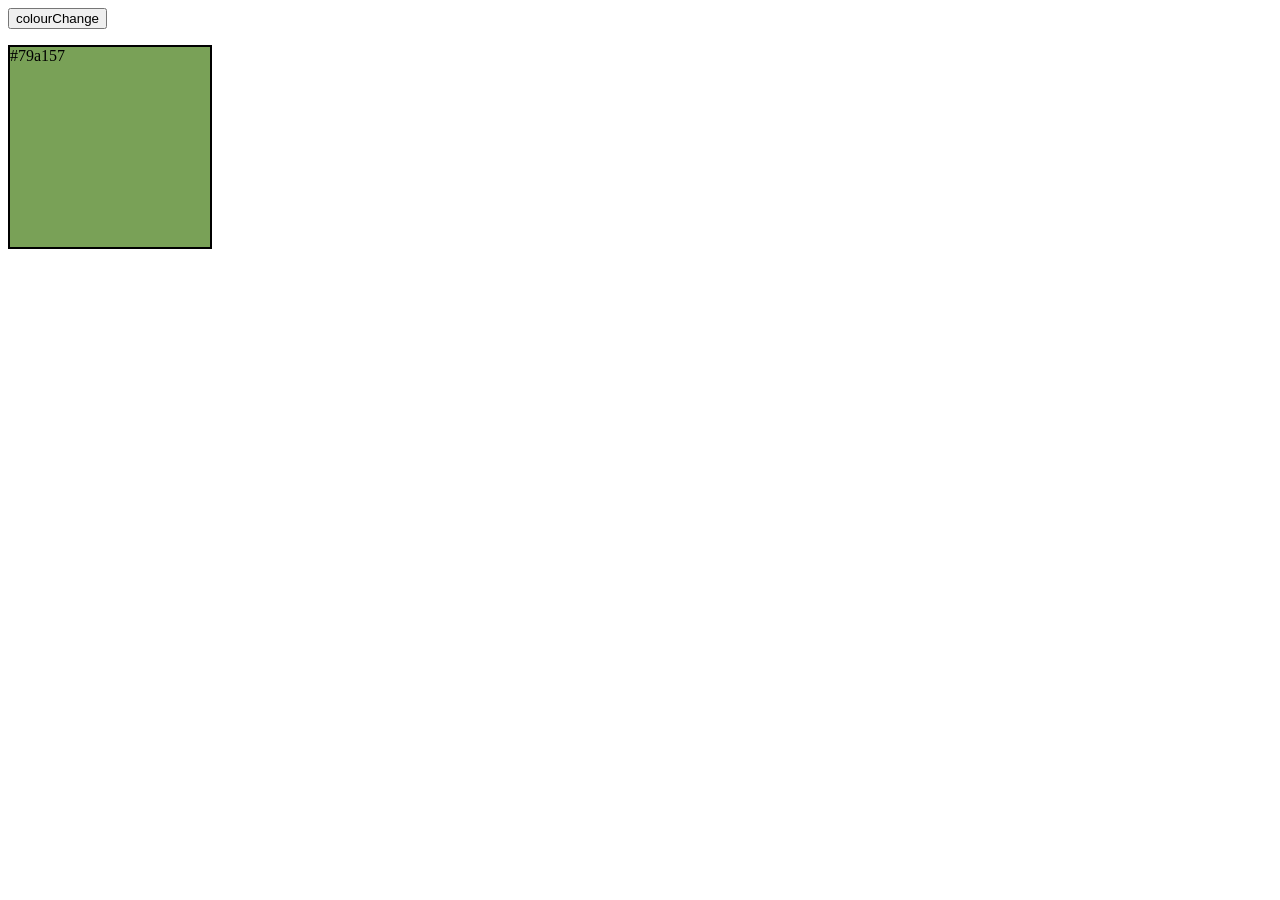
<file: index.html>
<!DOCTYPE html>
<html lang="en">
<head>
    <meta charset="UTF-8">
    <meta name="viewport" content="width=device-width, initial-scale=1.0">
    <title>Document</title>
    <link rel="stylesheet" href="practice.css">
</head>
        <button onclick = "colorChange()">colourChange</button>
        <p id = "display"></p>
    <body>
    <script>
        const ArrColor = [0,1,2,3,4,5,6,7,8,9,'a','b','c','d','e','f'];
        let display = document.getElementById("display");
        // let displayCode = document.getElementById("displayCode")
        function colorChange()
        {
            let colorCode = "#";
            for(let i=0;i<6;i++)
            {
                let code = Math.floor(Math.random() *16);
                colorCode += ArrColor[code];
            }
            display.style.backgroundColor = colorCode;
            display.innerHTML = colorCode;
        }
        colorChange();
    </script>
</body>
</html>
</file>
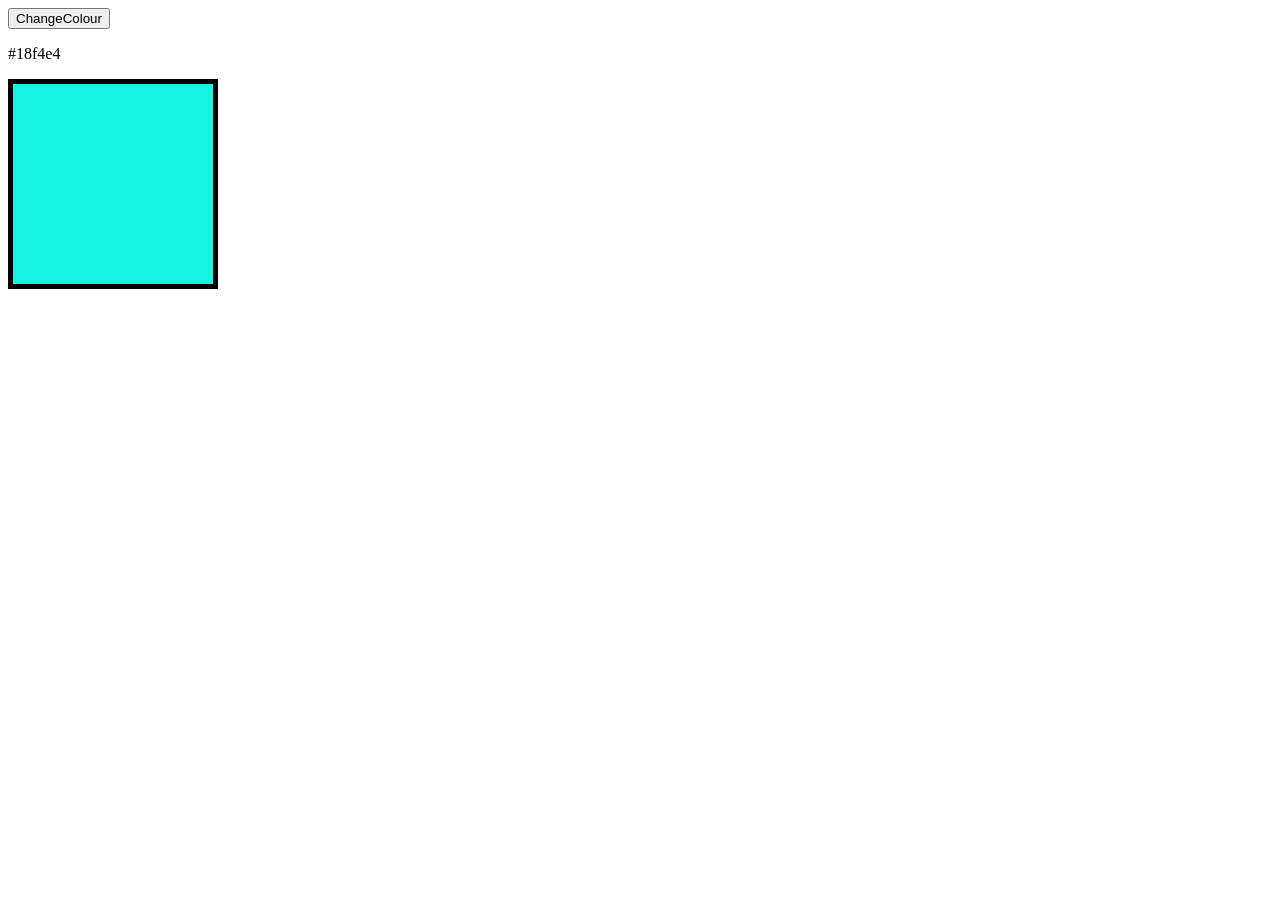
<file: colour.html>
<!DOCTYPE html>
<html lang="en">
<head>
    <meta charset="UTF-8">
    <meta name="viewport" content="width=device-width, initial-scale=1.0">
    <title>Document</title>
    <link rel="stylesheet" href="colour.css">
</head>
<body>
    <button onclick = "changecolour()">ChangeColour</button>
    <p id = "display-code"></p>
    <div id = "display"></div>
    <script src = "colour.js"></script>
</body>
</html>
</file>
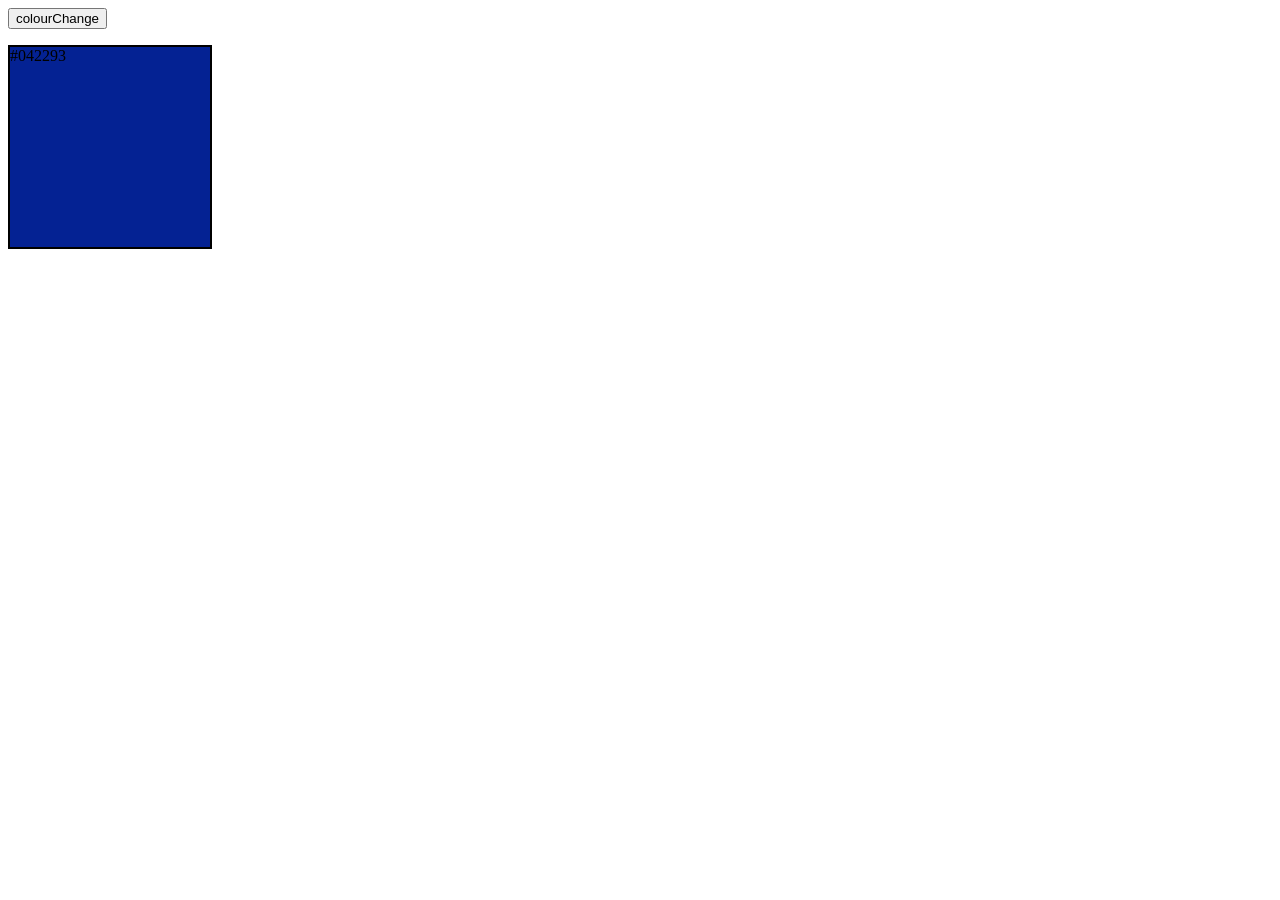
<file: Practice.html>
<!DOCTYPE html>
<html lang="en">
<head>
    <meta charset="UTF-8">
    <meta name="viewport" content="width=device-width, initial-scale=1.0">
    <title>Document</title>
    <link rel="stylesheet" href="practice.css">
</head>
        <button onclick = "colorChange()">colourChange</button>
        <p id = "display"></p>
    <body>
    <script>
        const ArrColor = [0,1,2,3,4,5,6,7,8,9,'a','b','c','d','e','f'];
        let display = document.getElementById("display");
        // let displayCode = document.getElementById("displayCode")
        function colorChange()
        {
            let colorCode = "#";
            for(let i=0;i<6;i++)
            {
                let code = Math.floor(Math.random() *16);
                colorCode += ArrColor[code];
            }
            display.style.backgroundColor = colorCode;
            display.innerHTML = colorCode;
        }
        colorChange();
    </script>
</body>
</html>
</file>
<file: practice.css>
#display {
    border: 2px solid black;
    width: 200px;
    height: 200px;
 }
</file>
<file: colour.css>
#display {
   border: 5px solid black;
   width: 200px;
   height: 200px;
 }
</file>
